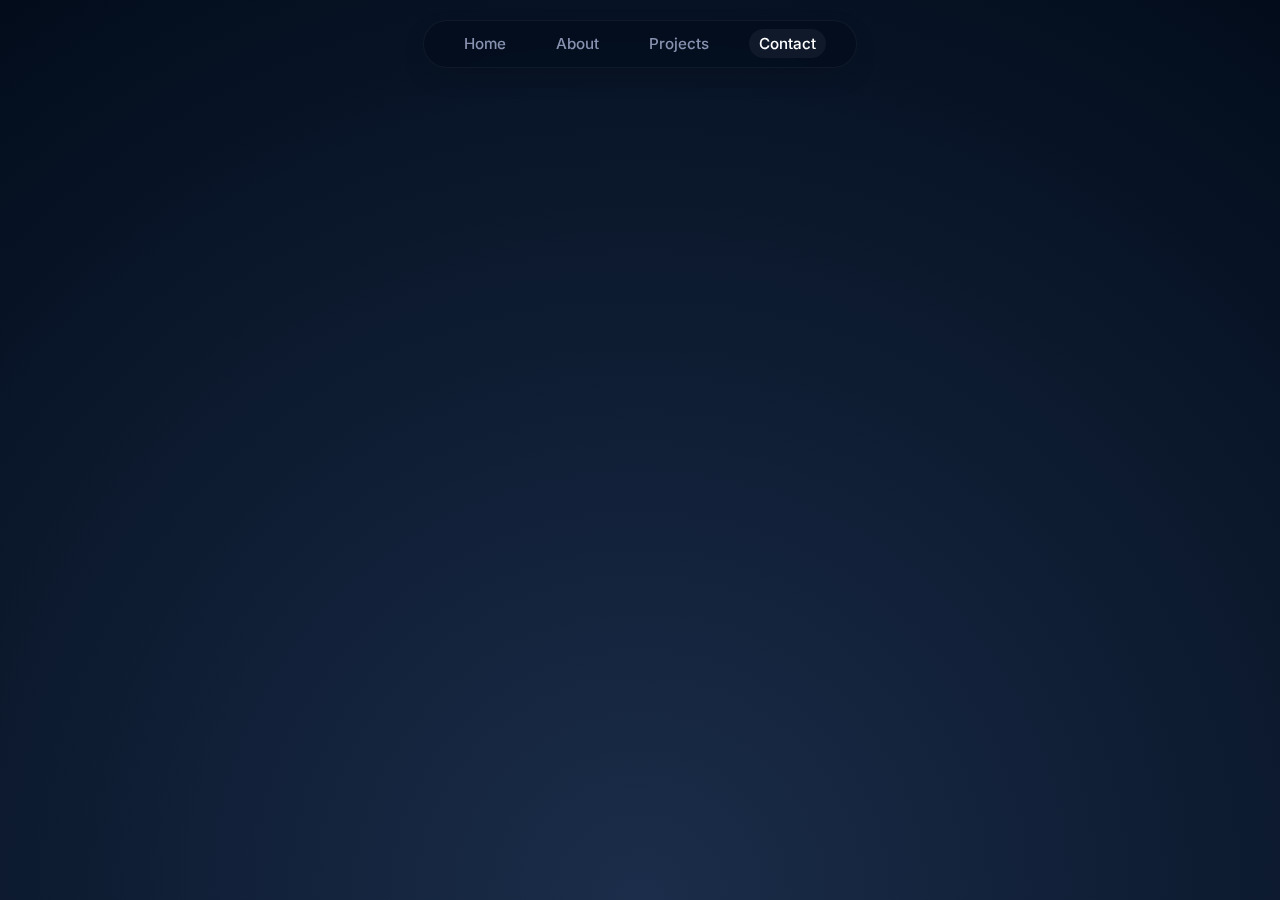
<file: connect.html>
<!DOCTYPE html>
<html lang="en">

<head>
    <meta charset="UTF-8">
    <meta name="viewport" content="width=device-width, initial-scale=1.0">
    <title>Connect | Sayedath Sahana</title>
    <link rel="stylesheet" href="css/style.css">
    <link rel="preconnect" href="https://fonts.googleapis.com">
    <link rel="preconnect" href="https://fonts.gstatic.com" crossorigin>
    <link
        href="https://fonts.googleapis.com/css2?family=Inter:wght@300;400;500&family=Outfit:wght@300;400;500;700&display=swap"
        rel="stylesheet">
</head>

<body class="connect-page">

    <!-- Reusing the pill navbar for consistency -->
    <nav class="navbar pill-nav">
        <div class="pill-container">
            <ul class="nav-links">
                <li><a href="index.html">Home</a></li>
                <li><a href="index.html#about">About</a></li>
                <li><a href="index.html#projects">Projects</a></li>
                <li><a href="connect.html" class="active">Contact</a></li>
            </ul>
            <div class="hamburger">
                <span></span>
                <span></span>
                <span></span>
            </div>
        </div>
    </nav>

    <main class="connect-container">
        <div class="connect-content fade-in">
            <h1>Let’s collaborate and craft something meaningful.</h1>
            <form class="contact-form" action="#" method="POST"> <!-- Placeholder action -->
                <div class="form-group">
                    <label for="name">Name</label>
                    <input type="text" id="name" name="name" required placeholder="type your name here">
                </div>
                <div class="form-group">
                    <label for="email">Email</label>
                    <input type="email" id="email" name="email" required placeholder="type your email here">
                </div>
                <div class="form-group">
                    <label for="message">Message</label>
                    <textarea id="message" name="message" rows="5" required
                        placeholder="tell me about your project"></textarea>
                </div>
                <button type="submit" class="btn btn-hero btn-submit">Let's Talk</button>
            </form>
        </div>
    </main>

    <script src="js/script.js"></script>
</body>

</html>
</file>
<file: css/style.css>
/* Global Reset & Variables */
:root {
    --color-bg-deep: #0a192f;
    /* Deep Blue Background */
    --color-bg-dark: #020c1b;
    /* Darker Section Background */
    --color-text-main: #ccd6f6;
    /* Light Grey/White for main text */
    --color-text-muted: #8892b0;
    /* Muted Grey for secondary text */
    --color-accent: #64ffda;
    /* Teal/Cyan Accent (classic combo for deep blue) or White if strictly requested. 
                                   User asked for "Deep blue, black, white". Let's stick to White/Blue tones primarily.
                                   I'll use a very light blue/white as accent to keep it minimal and "cool". */
    --color-white: #ffffff;
    --color-black: #000000;
    --color-card-bg: #112240;
    /* Slightly lighter blue for cards */

    --font-heading: 'Outfit', sans-serif;
    --font-body: 'Inter', sans-serif;

    --transition: all 0.25s cubic-bezier(0.645, 0.045, 0.355, 1);
}

* {
    margin: 0;
    padding: 0;
    box-sizing: border-box;
}

html {
    scroll-behavior: smooth;
}

body {
    background-color: var(--color-bg-deep);
    color: var(--color-text-main);
    font-family: var(--font-body);
    font-size: 16px;
    line-height: 1.6;
    -webkit-font-smoothing: antialiased;
}

h1,
h2,
h3,
h4,
h5,
h6 {
    font-family: var(--font-heading);
    color: var(--color-white);
    font-weight: 600;
    margin-bottom: 1rem;
}

a {
    text-decoration: none;
    color: inherit;
    transition: var(--transition);
}

ul {
    list-style: none;
}

.container {
    max-width: 1200px;
    margin: 0 auto;
    padding: 0 20px;
}

.section {
    padding: 80px 0;
}

.section-title {
    font-size: 2rem;
    margin-bottom: 40px;
    position: relative;
    display: inline-block;
}

.section-title::after {
    content: '';
    display: block;
    width: 60px;
    height: 4px;
    background-color: var(--color-white);
    margin-top: 10px;
    border-radius: 2px;
}

/* Navbar (Floating Pill) */
.navbar.pill-nav {
    position: fixed;
    top: 20px;
    /* Floating from top */
    left: 0;
    width: 100%;
    height: auto;
    background-color: transparent;
    /* Transparent container */
    backdrop-filter: none;
    z-index: 1000;
    display: flex;
    justify-content: center;
    /* Center the pill */
    box-shadow: none;
}

.pill-container {
    background-color: rgba(2, 12, 27, 0.7);
    /* Semi-transparent dark */
    backdrop-filter: blur(10px);
    /* Subtle blur */
    padding: 10px 30px;
    border-radius: 50px;
    /* Full rounded pill */
    border: 1px solid rgba(255, 255, 255, 0.05);
    /* Minimal border */
    display: flex;
    align-items: center;
    justify-content: center;
    box-shadow: 0 10px 30px -10px rgba(0, 0, 0, 0.3);
}

.nav-links {
    display: flex;
    gap: 30px;
    margin: 0;
    padding: 0;
}

.nav-links li {
    list-style: none;
}

.nav-links a {
    font-size: 0.95rem;
    color: var(--color-text-muted);
    /* Soft white/gray */
    font-weight: 500;
    padding: 5px 10px;
    transition: var(--transition);
    position: relative;
    border-radius: 20px;
}

.nav-links a:hover,
.nav-links a.active {
    color: var(--color-white);
    background-color: rgba(255, 255, 255, 0.05);
    /* Subtle deep blue/white hint */
}

/* Hamburger for mobile in pill */
.hamburger {
    display: none;
    cursor: pointer;
    margin-left: 20px;
    /* If visible */
}

.hamburger span {
    display: block;
    width: 20px;
    height: 2px;
    background-color: var(--color-white);
    margin: 4px 0;
    transition: var(--transition);
}

/* Scroll Animation Classes */
.reveal {
    opacity: 0;
    transform: translateY(30px);
    transition: all 0.8s ease-out;
}

.reveal.active {
    opacity: 1;
    transform: translateY(0);
}

/* Staggered delays for child elements if needed */
.delay-100 {
    transition-delay: 0.1s;
}

.delay-200 {
    transition-delay: 0.2s;
}

.delay-300 {
    transition-delay: 0.3s;
}

/* Hero Section */


/* Hero Section */
/* Hero Section */
/* Hero Section */
.hero {
    min-height: 100vh;
    display: flex;
    align-items: center;
    justify-content: center;
    background-color: var(--color-bg-deep);
    /* Solid deep blue */
    padding: 120px 0;
    position: relative;
    overflow: hidden;
}

/* Particles CSS removed/overwritten */
#particles-canvas {
    display: none;
}

.hero-content {
    text-align: center;
    max-width: 1000px;
    /* Wider for the headline */
    position: relative;
    z-index: 2;
}

.hero h1 {
    font-size: 3.5rem;
    /* Headline dominant but readable */
    color: var(--color-white);
    margin-bottom: 30px;
    line-height: 1.25;
    font-weight: 700;
    letter-spacing: -0.5px;
}

.identity-line {
    font-size: 1.25rem;
    color: var(--color-text-muted);
    margin-bottom: 50px;
    font-weight: 400;
    max-width: 800px;
    margin-left: auto;
    margin-right: auto;
}

.identity-line .highlight {
    color: var(--color-text-main);
    font-weight: 600;
}

.cta-group {
    display: flex;
    justify-content: center;
    gap: 20px;
}

.cta-group {
    display: flex;
    justify-content: center;
    /* Center buttons */
    gap: 20px;
}

/* Button Refinements for "Minimal" look */
.btn {
    padding: 12px 30px;
    border-radius: 4px;
    /* Clean corners */
    font-weight: 500;
    font-size: 1rem;
    cursor: pointer;
    transition: var(--transition);
    border: 1px solid transparent;
    text-transform: none;
    /* Removed uppercase for calm feel */
    letter-spacing: normal;
}

.btn-hero {
    background-color: var(--color-white);
    border-color: var(--color-white);
    color: var(--color-bg-deep);
}

.btn-hero:hover {
    background-color: transparent;
    color: var(--color-white);
    box-shadow: none;
    /* No shadow */
}

.btn-secondary-hero {
    background-color: transparent;
    border-color: rgba(255, 255, 255, 0.3);
    /* Subtle border */
    color: var(--color-text-main);
}

.btn-secondary-hero:hover {
    border-color: var(--color-white);
    color: var(--color-white);
}

/* Animations */
.fade-in {
    opacity: 0;
    transform: translateY(20px);
    animation: fadeInUp 0.8s forwards;
}

.delay-1 {
    animation-delay: 0.2s;
}

.delay-2 {
    animation-delay: 0.4s;
}

.delay-3 {
    animation-delay: 0.6s;
}

@keyframes fadeInUp {
    to {
        opacity: 1;
        transform: translateY(0);
    }
}

/* About Section */
.about {
    background-color: var(--color-bg-deep);
}

/* About Section Redesign */
.about {
    position: relative;
    /* For background stars */
    overflow: hidden;
}

.about-grid {
    display: grid;
    grid-template-columns: 350px 1fr;
    /* Left fixed width, Right takes remaining */
    gap: 60px;
    align-items: start;
    /* Align top for clean text flow */
}

/* Left Aside: Visual Slider */
.about-visual {
    position: relative;
    width: 100%;
    height: 400px;
    /* Fixed height for consistency */
    border-radius: 8px;
    overflow: hidden;
    box-shadow: 0 20px 40px rgba(0, 0, 0, 0.3);
}

.image-slider {
    position: relative;
    width: 100%;
    height: 100%;
}

.slide {
    position: absolute;
    top: 0;
    left: 0;
    width: 100%;
    height: 100%;
    object-fit: cover;
    opacity: 0;
    transition: opacity 1s ease-in-out;
}

.slide.active {
    opacity: 1;
}

/* Right: Content */
.about-content {
    padding-top: 10px;
}

.about-content .section-title {
    margin-bottom: 30px;
    font-size: 2rem;
    color: var(--color-white);
}

.about-body p {
    margin-bottom: 20px;
    font-size: 1.05rem;
    line-height: 1.7;
    color: var(--color-text-muted);
}

.highlight-text {
    font-size: 1.2rem;
    color: var(--color-text-main);
    font-weight: 500;
    border-left: 3px solid var(--color-accent);
    padding-left: 15px;
    margin-bottom: 25px;
}

.about-body strong {
    color: var(--color-white);
    font-weight: 600;
}

.about-text p {
    margin-bottom: 20px;
    font-size: 1.1rem;
    color: var(--color-text-muted);
}

/* Skills Section */

.skills {
    background-color: var(--color-bg-dark);
}

.skills-grid {
    display: grid;
    grid-template-columns: repeat(auto-fit, minmax(250px, 1fr));
    gap: 30px;
}

.skill-category h3 {
    font-size: 1.2rem;
    border-bottom: 1px solid rgba(255, 255, 255, 0.1);
    padding-bottom: 10px;
    margin-bottom: 20px;
    display: inline-block;
}

.tags {
    display: flex;
    flex-wrap: wrap;
    gap: 10px;
}

.tags span {
    background-color: var(--color-card-bg);
    color: var(--color-text-main);
    padding: 6px 14px;
    border-radius: 20px;
    font-size: 0.9rem;
    border: 1px solid rgba(255, 255, 255, 0.05);
    transition: var(--transition);
}

.tags span:hover {
    border-color: var(--color-white);
    transform: translateY(-2px);
}

/* Projects Section */
.projects {
    background-color: var(--color-bg-deep);
}

.projects-grid {
    display: grid;
    grid-template-columns: repeat(auto-fit, minmax(300px, 1fr));
    gap: 30px;
}

.project-card {
    background-color: var(--color-card-bg);
    padding: 30px;
    border-radius: 8px;
    transition: var(--transition);
    border: 1px solid transparent;
    position: relative;
    overflow: hidden;
}

/* Project Images */
.project-image {
    position: relative;
    width: 100%;
    height: 180px;
    border-radius: 8px;
    overflow: hidden;
    margin-bottom: 20px;
}

.project-image img {
    width: 100%;
    height: 100%;
    object-fit: cover;
    display: block;
}

/* Overlay on hover */
.project-overlay {
    position: absolute;
    inset: 0;
    background: rgba(2, 12, 27, 0.75);
    display: flex;
    gap: 12px;
    align-items: center;
    justify-content: center;
    opacity: 0;
    transition: var(--transition);
}

.project-card:hover .project-overlay {
    opacity: 1;
}

/* Overlay buttons */
.project-overlay .btn {
    padding: 8px 16px;
    font-size: 0.85rem;
    border-radius: 4px;
    background-color: var(--color-white);
    color: var(--color-bg-deep);
}

.project-overlay .btn.secondary {
    background: transparent;
    color: var(--color-white);
    border: 1px solid rgba(255, 255, 255, 0.4);
}


.project-card:hover {
    transform: translateY(-5px);
    border-color: rgba(255, 255, 255, 0.1);
    box-shadow: 0 10px 30px -15px rgba(0, 0, 0, 0.5);
}

.project-card.featured {
    border-left: 4px solid var(--color-white);
}

.project-status {
    position: absolute;
    top: 20px;
    right: 20px;
    font-size: 0.75rem;
    background: rgba(255, 255, 255, 0.1);
    padding: 4px 8px;
    border-radius: 4px;
    color: var(--color-white);
}

.project-card h3 {
    font-size: 1.4rem;
    margin-bottom: 15px;
}

.project-card p {
    font-size: 1rem;
    color: var(--color-text-muted);
    margin-bottom: 25px;
}

.project-tags {
    display: flex;
    gap: 15px;
    margin-top: auto;
}

.project-tags span {
    font-family: var(--font-heading);
    /* Monospace feel */
    font-size: 0.85rem;
    color: var(--color-text-muted);
}

/* Community Section */
.community {
    background-color: var(--color-bg-dark);
    text-align: center;
}

.community-content {
    max-width: 700px;
    margin: 0 auto;
}

.community-content p {
    font-size: 1.2rem;
    color: var(--color-text-muted);
    margin-bottom: 30px;
}

.text-link {
    color: var(--color-white);
    font-weight: 600;
    font-size: 1.1rem;
    display: inline-flex;
    align-items: center;
    gap: 10px;
}

.text-link:hover {
    text-decoration: underline;
}

/* Contact Section */
.contact {
    background-color: var(--color-bg-deep);
    text-align: center;
    padding-bottom: 120px;
}

.contact-text {
    font-size: 1.2rem;
    color: var(--color-text-muted);
    margin-bottom: 50px;
}

.contact-links {
    display: flex;
    justify-content: center;
    gap: 40px;
    flex-wrap: wrap;
}

.contact-item {
    display: flex;
    flex-direction: column;
    align-items: center;
    gap: 10px;
    font-size: 1rem;
    color: var(--color-text-main);
}

.contact-item i {
    font-size: 2rem;
    margin-bottom: 5px;
    transition: var(--transition);
}

.contact-item:hover {
    color: var(--color-white);
}

.contact-item:hover i {
    transform: scale(1.1);
}

/* Footer */
footer {
    background-color: var(--color-black);
    padding: 20px 0;
    text-align: center;
    font-size: 0.9rem;
    color: var(--color-text-muted);
}

/* Responsive */
/* Responsive */
@media screen and (max-width: 768px) {
    .navbar.pill-nav {
        top: 20px;
    }

    .pill-container {
        padding: 5px 20px;
        /* Smaller pill */
        width: 90%;
        justify-content: space-between;
        /* Space for hamburger */
    }

    .nav-links {
        display: none;
    }

    .hamburger {
        display: block;
        margin-left: 0;
    }

    .nav-links.active {
        display: flex;
        flex-direction: column;
        position: absolute;
        top: 60px;
        /* Below pill */
        right: 0;
        left: 0;
        margin: 0 auto;
        background-color: rgba(2, 12, 27, 0.95);
        backdrop-filter: blur(10px);
        width: 100%;
        /* Keep within container if used differently, but here full width of pill-container's context usually */
        width: 100%;
        padding: 20px;
        border-radius: 10px;
        box-shadow: 0 10px 30px rgba(0, 0, 0, 0.5);
        border: 1px solid rgba(255, 255, 255, 0.05);
        text-align: center;
    }

    .hero h1 {
        font-size: 2.5rem;
    }

    .hero h2 {
        font-size: 1.5rem;
    }

    .section {
        padding: 60px 0;
    }
}

/* Connect Page Styles */
.connect-page {
    background: radial-gradient(circle at bottom, #1b2d4a 0%, #020c1b 100%);
    min-height: 100vh;
    overflow-x: hidden;
    position: relative;
    font-family: var(--font-body);
    color: var(--color-white);
}

.connect-container {
    display: flex;
    justify-content: center;
    align-items: center;
    /* Center vertically */
    min-height: 100vh;
    padding: 100px 20px 50px;
    z-index: 2;
    position: relative;
}

.connect-content {
    max-width: 600px;
    width: 100%;
    text-align: center;
}

.connect-content h1 {
    font-family: var(--font-heading);
    font-size: 2.5rem;
    font-weight: 700;
    margin-bottom: 40px;
    line-height: 1.2;
    background: linear-gradient(to right, #fff, #a5b4fc);
    -webkit-background-clip: text;
    -webkit-text-fill-color: transparent;
}

/* Contact Form */
.contact-form {
    text-align: left;
    background: rgba(255, 255, 255, 0.03);
    padding: 30px;
    border-radius: 12px;
    border: 1px solid rgba(255, 255, 255, 0.05);
    backdrop-filter: blur(5px);
}

.form-group {
    margin-bottom: 20px;
}

.form-group label {
    display: block;
    margin-bottom: 8px;
    font-size: 0.9rem;
    color: var(--color-text-muted);
    font-weight: 500;
}

.form-group input,
.form-group textarea {
    width: 100%;
    padding: 12px;
    background-color: rgba(2, 12, 27, 0.5);
    border: 1px solid rgba(255, 255, 255, 0.1);
    border-radius: 6px;
    color: var(--color-white);
    font-size: 1rem;
    font-family: var(--font-body);
    transition: var(--transition);
}

.form-group input:focus,
.form-group textarea:focus {
    outline: none;
    border-color: var(--color-white);
    background-color: rgba(2, 12, 27, 0.8);
}

.btn-submit {
    width: 100%;
    border-radius: 6px;
    margin-top: 10px;
}

/* Star Background Animation (Pure CSS) */
@keyframes animStar {
    from {
        transform: translateY(0px);
    }

    to {
        transform: translateY(-2000px);
    }
}

.stars {
    width: 1px;
    height: 1px;
    background: transparent;
    box-shadow:
        10vw 10vh #fff, 20vw 80vh #fff, 30vw 20vh #fff, 40vw 90vh #fff,
        50vw 30vh #fff, 60vw 30vh #fff, 70vw 70vh #fff, 80vw 50vh #fff,
        90vw 10vh #fff, 34vw 56vh #fff, 12vw 88vh #fff, 67vw 23vh #fff;
    animation: animStar 50s linear infinite;
    position: absolute;
    top: 0;
    left: 0;
    z-index: 0;
}

.stars:after {
    content: " ";
    position: absolute;
    top: 2000px;
    width: 1px;
    height: 1px;
    background: transparent;
    box-shadow:
        10vw 10vh #fff, 20vw 80vh #fff, 30vw 20vh #fff, 40vw 90vh #fff,
        50vw 30vh #fff, 60vw 30vh #fff, 70vw 70vh #fff, 80vw 50vh #fff,
        90vw 10vh #fff, 34vw 56vh #fff, 12vw 88vh #fff, 67vw 23vh #fff;
}

.stars2 {
    width: 2px;
    height: 2px;
    background: transparent;
    box-shadow:
        15vw 15vh #fff, 25vw 85vh #fff, 35vw 25vh #fff, 45vw 95vh #fff,
        55vw 35vh #fff, 65vw 45vh #fff, 75vw 75vh #fff, 85vw 55vh #fff;
    animation: animStar 100s linear infinite;
    position: absolute;
    top: 0;
    left: 0;
    z-index: 0;
    opacity: 0.6;
}

.stars2:after {
    content: " ";
    position: absolute;
    top: 2000px;
    width: 2px;
    height: 2px;
    background: transparent;
    box-shadow:
        15vw 15vh #fff, 25vw 85vh #fff, 35vw 25vh #fff, 45vw 95vh #fff,
        55vw 35vh #fff, 65vw 45vh #fff, 75vw 75vh #fff, 85vw 55vh #fff;
}


/* End of Global Styles */

/* Connect Page Styles */
/* (Added above) */

/* Responsive Adjustments for Mobile */
@media screen and (max-width: 768px) {
    .section {
        padding: 60px 0;
    }

    /* About Redesign Mobile */
    .about-grid {
        grid-template-columns: 1fr;
        /* Stack on mobile */
        gap: 40px;
    }

    .about-visual {
        height: 300px;
        /* Smaller image height on mobile */
        max-width: 100%;
    }

    .about-content {
        text-align: left;
        /* Keep left alignment usually, but center title may be better */
    }

    .about-content .section-title {
        text-align: center !important;
        /* Center title on mobile */
    }
}

/* Skills Section - Animated Marquee */
.skills {
    position: relative;
    overflow: hidden;
    padding: 80px 0;
}

.skills-marquee {
    position: relative;
    width: 100%;
    max-width: 100%;
    height: 120px;
    /* Container height */
    overflow: hidden;
    mask-image: linear-gradient(to right, transparent, black 10%, black 90%, transparent);
    /* Fade edges */
    -webkit-mask-image: linear-gradient(to right, transparent, black 10%, black 90%, transparent);
    margin-top: 40px;
    display: flex;
    align-items: center;
}

.marquee-track {
    display: flex;
    gap: 40px;
    width: max-content;
    /* Allow track to be as wide as needed */
    animation: scrollMarquee 30s linear infinite;
}

.skills-marquee:hover .marquee-track {
    animation-play-state: paused;
}

.skill-item {
    display: flex;
    align-items: center;
    gap: 12px;
    background: rgba(2, 12, 27, 0.7);
    padding: 15px 30px;
    border-radius: 50px;
    /* Pill shape */
    border: 1px solid rgba(255, 255, 255, 0.1);
    backdrop-filter: blur(5px);
    transition: all 0.3s ease;
    white-space: nowrap;
    color: var(--color-text-lightblue);
    font-family: var(--font-heading);
    font-weight: 500;
    font-size: 1.1rem;
    box-shadow: 0 4px 15px rgba(0, 0, 0, 0.2);
}

.skill-item i {
    font-size: 1.5rem;
    color: var(--color-white);
}

.skill-item:hover {
    background: rgba(255, 255, 255, 0.1);
    box-shadow: 0 0 20px rgba(100, 255, 218, 0.2);
    transform: scale(1.05);
    /* Slight scale */
    border-color: var(--color-accent);
    color: var(--color-white);
}

@keyframes scrollMarquee {
    0% {
        transform: translateX(0);
    }

    100% {
        transform: translateX(-50%);
    }
}
</file>
